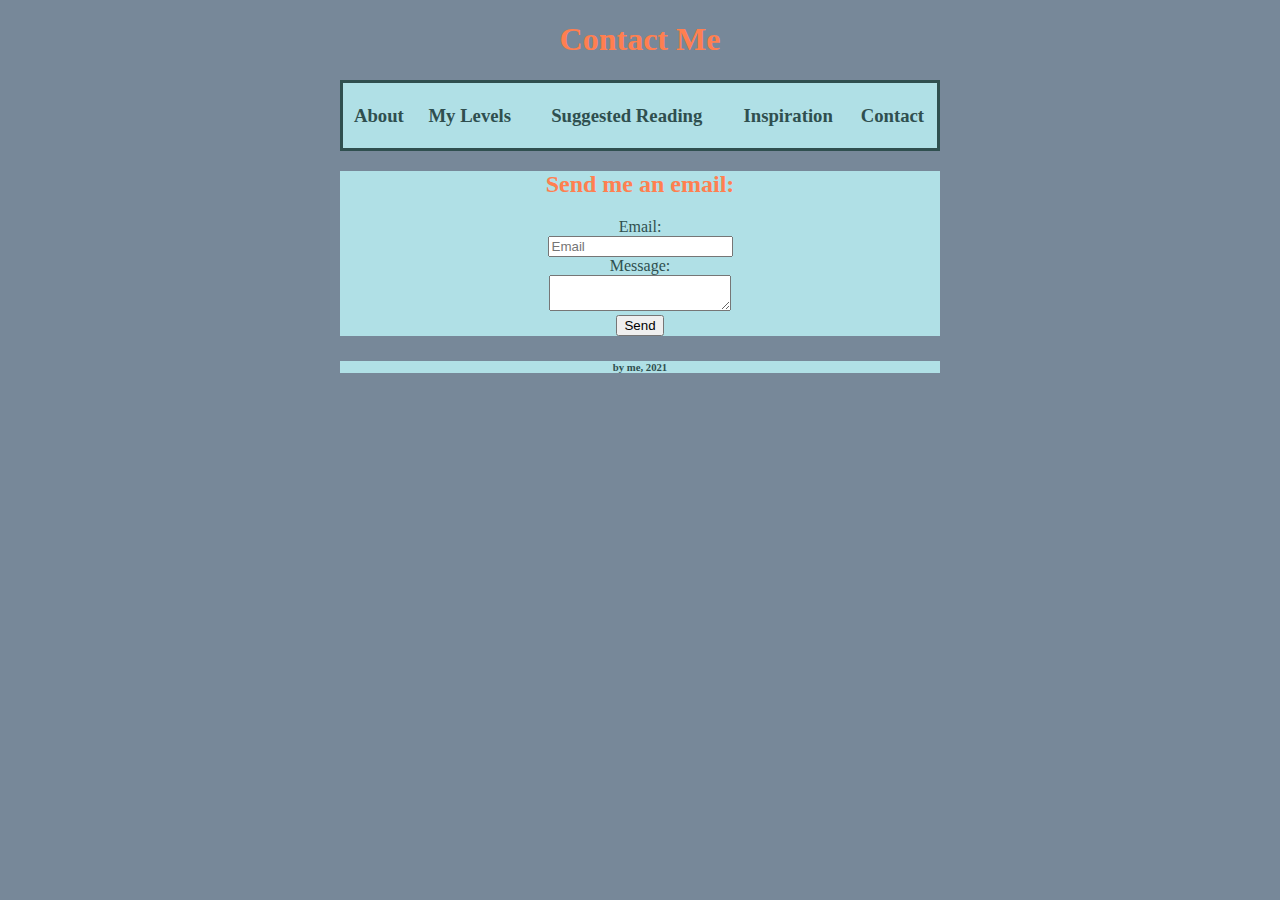
<file: src/contact.html>
<!DOCTYPE html>
<html lang="en">
<head>
    <meta charset="UTF-8">
    <title>Contact</title>
    <link rel="stylesheet" href="mystyle.css">
</head>
<body>
<h1>Contact Me</h1>
<div>
    <table>
        <tr>
            <th><h3><a href="index.html">About</a></h3></th>
            <th><h3><a href="mylevels.html">My Levels</a></h3></th>
            <th><h3><a href="links.html">Suggested Reading</a></h3></th>
            <th><h3><a href="inspiration.html">Inspiration</a></h3></th>
            <th><h3><a href="contact.html">Contact</a></h3></th>
        </tr>
    </table>
</div>

<div>
    <h2>Send me an email:</h2>
    <form>
        Email:
        <br>
        <input type="text" name="email" placeholder="Email">
        <br>
        Message:
        <br>
        <textarea name=”posttext”
                  id=”posttext”
                  rows=”12”
                  maxlength=”500”
                  placeholder="your message">
        </textarea>
        <br>
        <input type="submit" value="Send">
        <br>

    </form>
</div>
<footer>
    <div>
        <h6>by me, 2021</h6>
    </div>
</footer>
</body>
</html>
</file>
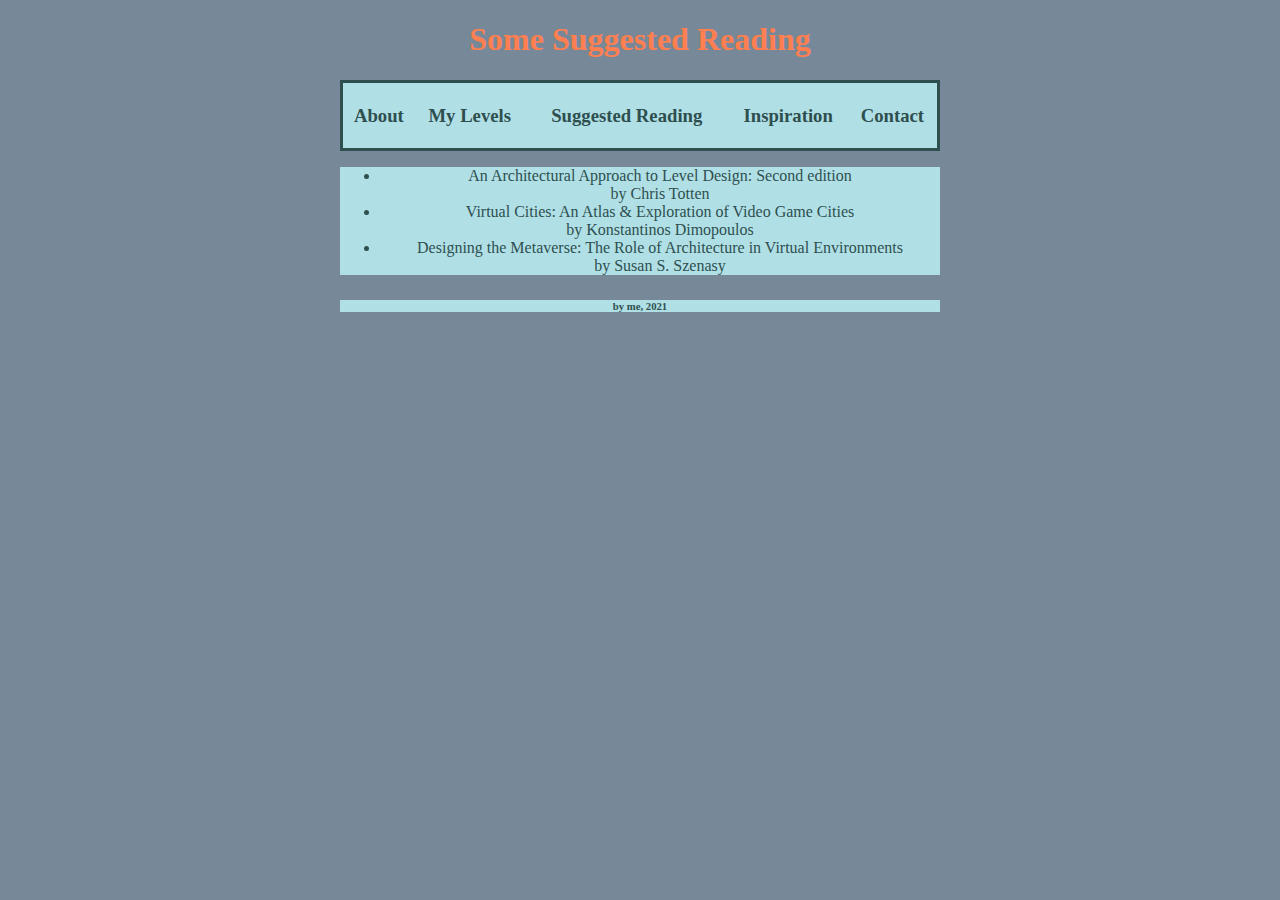
<file: src/links.html>
<!DOCTYPE html>
<html lang="en">
<head>
    <meta charset="UTF-8">
    <title>Links</title>
    <link rel="stylesheet" href="mystyle.css">
</head>
<body>
<h1>Some Suggested Reading</h1>
<div>
    <table>
        <tr>
            <th><h3><a href="index.html">About</a></h3></th>
            <th><h3><a href="mylevels.html">My Levels</a></h3></th>
            <th><h3><a href="links.html">Suggested Reading</a></h3></th>
            <th><h3><a href="inspiration.html">Inspiration</a></h3></th>
            <th><h3><a href="contact.html">Contact</a></h3></th>
        </tr>
    </table>
</div>
<div>
    <ul>
        <li><a href="https://www.amazon.com/Architectural-Approach-Level-Design-Second/dp/081536136X">
            An Architectural Approach to Level Design: Second edition</a><br>by Chris Totten</li>
        <li><a href="https://www.amazon.com/Virtual-Cities-Atlas-Exploration-Video/dp/1682686094/ref=sr_1_1?dchild=1&keywords=video+game+cities&qid=1626721444&s=books&sr=1-1">
            Virtual Cities: An Atlas & Exploration of Video Game Cities</a><br>by Konstantinos Dimopoulos</li>
        <li><a href="https://www.metropolismag.com/architecture/architecture-virtual-environments/">
            Designing the Metaverse: The Role of Architecture in Virtual Environments</a><br>by Susan S. Szenasy</li>
    </ul>
</div>
<footer>
    <div>
        <h6>by me, 2021</h6>
    </div>
</footer>
</body>
</html>
</file>
<file: src/mystyle.css>
body {
    margin: auto;
    background-color: LightSlateGray;
    color: DarkSlateGray;
}
div {
    margin: auto;
    text-align: center;
    max-width: 600px;
    min-width: 100px;
    background-color: powderblue;
}
table {
    border: 3px solid darkslategrey;
    width: 100%;
}

h1 {
    text-align: center;
    color: coral;
}
h2 {
    color: coral;
}
h3 {
    text-align: center;
}

a:link {
    color: darkslategrey;
    background-color: transparent;
    text-decoration: none;
}

a:visited {
    color: lightslategray;
    background-color: transparent;
    text-decoration: none;
}

a:hover {
    color: darkorange;
    background-color: transparent;
    text-decoration: underline;
}

a:active {
    color: orangered;
    background-color: transparent;
    text-decoration: underline;
}

#textbox{
    padding-left: 10px;
    padding-right: 10px;
    padding-bottom: 10px;
    text-align: justify;
}
</file>
